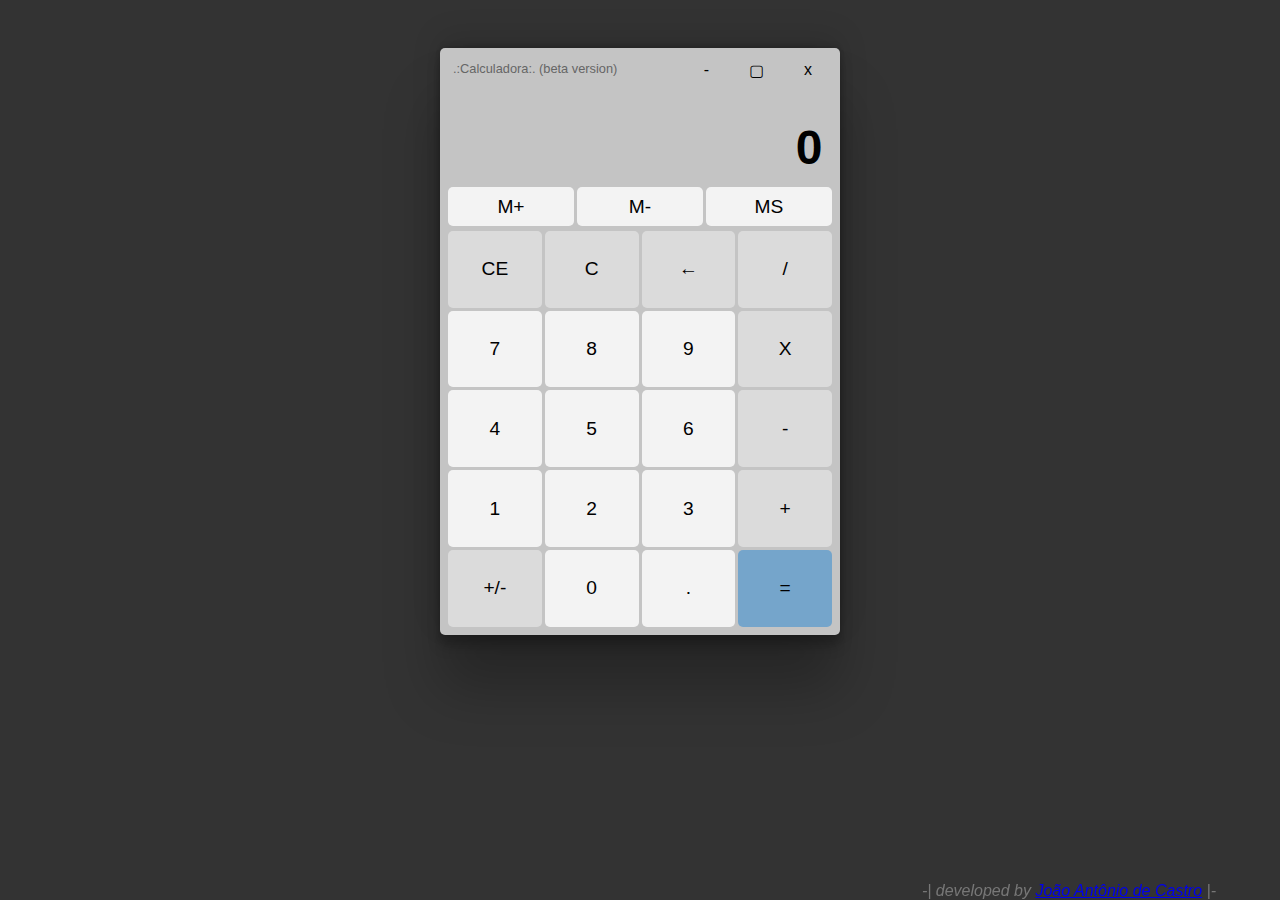
<file: index.html>
<!DOCTYPE html>
<html lang="pt-BR">
  <head>
    <meta charset="UTF-8" />
    <meta http-equiv="X-UA-Compatible" content="IE=edge" />
    <meta name="viewport" content="width=device-width, initial-scale=1.0" />
    <title>.:Calculadora JS:. (beta)</title>

    <link
      rel="shortcut icon"
      href="src/ico/calculator.ico"
      type="image/x-icon"
    />

    <link rel="stylesheet" href="css/styles.css" />
    <script src="js/script.js" defer></script>
  </head>
  <body>
    <div id="calc">
      <div id="header">
        <div id="title">
          <h3>.:Calculadora:. (beta version)</h3>
        </div>
        <ul id="shortCuts">
          <li id="a">
            <a
              id="link"
              href="https://github.com/joaoacastro"
              target="_blank"
              rel="noreferrer"
            >
              -
            </a>
          </li>
          <li id="a">
            <a
              id="link"
              href="https://www.linkedin.com/in/joao-ac-castro/"
              target="_blank"
              rel="noreferrer"
              >▢</a
            >
          </li>
          <li id="a">
            <a
              id="linkX"
              href="easterEgg.html"
              target="_blank"
              rel="noreferrer"
            >
              x
            </a>
          </li>
        </ul>
      </div>

      <div id="operations">
        <div id="previous-operation"></div>
        <div id="current-operation">0</div>
      </div>
      <div id="memory-buttons-container">
        <button class="memory" onclick="caution()">M+</button>
        <button class="memory" onclick="caution()">M-</button>
        <button class="memory" onclick="caution()">MS</button>
      </div>
      <div id="buttons-container">
        <button>CE</button>
        <button>C</button>
        <button>←</button>
        <button>/</button>
        <button class="number">7</button>
        <button class="number">8</button>
        <button class="number">9</button>
        <button>X</button>
        <button class="number">4</button>
        <button class="number">5</button>
        <button class="number">6</button>
        <button>-</button>
        <button class="number">1</button>
        <button class="number">2</button>
        <button class="number">3</button>
        <button>+</button>
        <button>+/-</button>
        <button class="number">0</button>
        <button class="number">.</button>
        <button id="equal-btn">=</button>
      </div>
    </div>
  </body>
  <footer>
    -| developed by
    <a
      href="https://www.linkedin.com/in/joao-ac-castro/"
      target="_blank"
      rel="noreferrer"
      >João Antônio de Castro</a
    >
    |-
  </footer>
</html>
</file>
<file: css/styles.css>
* {
  margin: 0;
  padding: 0;
  box-sizing: border-box;
  font-family: Helvetica;
}

body {
  background-color: #333;
  display: flex;
  align-items: center;
  justify-content: center;
  padding: 3em;
}

#calc {
  width: 400px;
  padding: 0.5em;
  background-color: #c4c4c4;
  color: #000;
  display: flex;
  flex-direction: column;
  box-shadow: rgba(0, 0, 0, 0.25) 0px 54px 55px,
    rgba(0, 0, 0, 0.12) 0px -12px 30px, rgba(0, 0, 0, 0.12) 0px 4px 6px,
    rgba(0, 0, 0, 0.17) 0px 12px 13px, rgba(0, 0, 0, 0.09) 0px -3px 5px;
  border-radius: 5px;
}

#calc h3 {
  font-size: 0.8em;
  font-weight: 300;
  color: #666;
}

footer {
  color: #777;
  bottom: 0;
  position: fixed;
  width: 90%;
  text-align: right;
  font-style: italic;
}

footer a:visited {
  color: #777;
}

#header {
  display: flex;
  justify-content: space-between;
}

#shortCuts {
  display: flex;
  list-style: none;
}
#title,
#shortCuts #a {
  padding: 5px;
}

#shortCuts #a {
  align-items: center;
}

#link,
#linkX {
  text-decoration: none;
  color: #000;
  padding: 5px;
  padding-left: 15px;
  padding-right: 15px;
  border-radius: 5px;
}

#link:hover {
  background-color: #bababa;
}

#linkX:hover {
  color: rgb(255, 255, 255);
  background-color: rgb(255, 0, 0);
}

#operations {
  text-align: right;
}

#previous-operation,
#current-operation {
  padding: 0.2em;
  min-height: 1.6em;
  overflow-wrap: break-word;
}

#previous-operation {
  color: #777;
}

#current-operation {
  font-size: 3em;
  font-weight: 700;
}

#buttons-container,
#memory-buttons-container {
  display: grid;
  gap: 3px;
}

#buttons-container {
  grid-template-columns: 1fr 1fr 1fr 1fr;
}

#memory-buttons-container {
  grid-template-columns: 1fr 1fr 1fr;
  padding-bottom: 5px;
}

#buttons-container button {
  height: 4em;
  background-color: #dbdbdb;
}

#memory-buttons-container button {
  height: 2em;
}

#buttons-container button,
#memory-buttons-container button {
  border: 1px solid transparent;
  border-radius: 5px;
  font-size: 1.2em;
  cursor: pointer;
}

#memory-buttons-container button,
#buttons-container .number {
  background-color: #f3f3f3;
}

#buttons-container button:hover,
#memory-buttons-container button:hover {
  background-color: #bababa;
  border-color: #999;
}

#buttons-container #equal-btn {
  /* grid-column: span 2; utilizado para ocupar duas casas no grid*/
  background-color: #75a5cb;
}

#buttons-container #equal-btn:hover {
  background-color: #5e85a5;
  transition: 0.2s;
  transform: scale(1.05);
}
</file>
